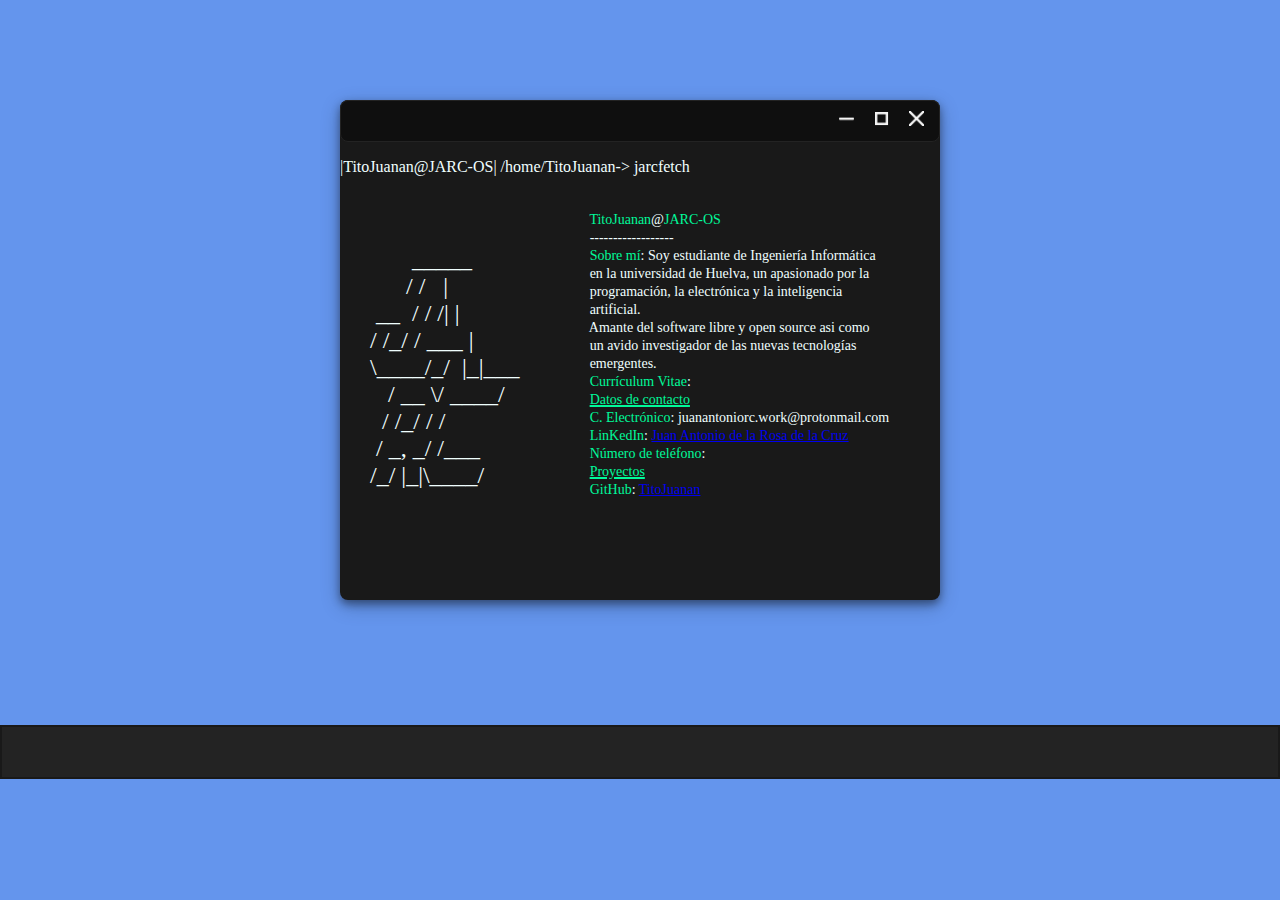
<file: src/index.html>
<!DOCTYPE html>
<html lang="es">
<head>
    <meta charset="UTF-8">
    <meta name="viewport" content="width=device-width, initial-scale=1.0">
    <link rel="stylesheet" href="css/styles.css">
    <title>TitoJuananWebsite</title>
    <link rel="icon" type="image/x-icon" href="../resources/favicon/favicon.ico">
</head>
<body>
    <div class="portfolio">
        <div class="terminal">
            <div class="up-border">
                 <img src="../resources/img/minimize.png" alt="" class="up-border">
                 <img src="../resources/img/resize.png" alt="" class="up-border">
                 <img src="../resources/img/quit.png" alt="" class="up-border-quit">
            </div>

            <div class="information">
                <p class="command-line">|TitoJuanan@JARC-OS| /home/TitoJuanan-> jarcfetch</p>
                <span class="logo">
                  
            _____ 
           / /   |   
      __  / / /| |   
     / /_/ / ___ |   
     \____/_/  |_|___
        / __ \/ ____/
       / /_/ / /     
      / _, _/ /___   
     /_/ |_|\____/   
                    
                </span>
                <span class="text">
                    <span class="section-1">TitoJuanan</span>@<span class="section-1">JARC-OS</span>
                    ------------------
                    <span class="section-1">Sobre mí</span>: Soy estudiante de Ingeniería Informática
                    en la universidad de Huelva, un apasionado por la
                    programación, la electrónica y la inteligencia
                    artificial.
                    Amante del software libre y open source asi como
                    un avido investigador de las nuevas tecnologías
                    emergentes.
                    <span class="section-1">Currículum Vitae</span>: 
                    <span class="section-2">Datos de contacto</span>
                    <span class="section-1">C. Electrónico</span>: juanantoniorc.work@protonmail.com
                    <span class="section-1">LinKedIn</span>: <a href="https://www.linkedin.com/in/juan-antonio-de-la-rosa-de-la-cruz-036b93298">Juan Antonio de la Rosa de la Cruz</a>
                    <span class="section-1">Número de teléfono</span>: 
                    <span class="section-2">Proyectos</span>
                    <span class="section-1">GitHub</span>: <a href="https://github.com/TitoJuanan">TitoJuanan</a>
                </span>
            </div>
        </div>

        <div class="bar">
            
        </div>
    </div>
</body>
</html>
</file>
<file: src/css/styles.css>
body {
    background-color: cornflowerblue;
    margin: 0;
    overflow: hidden;
}

div.up-border {
    background-color: rgb(15, 15, 15);
    height: 40px;
    text-align: right;
    border-radius: 8px;
    border: solid 1px rgb(35, 35, 35);    
}

div.terminal {
    background-color: rgb(25, 25, 25);
    margin: 100px 340px;
    height: 500px;
    border-radius: 8px;
    box-shadow: 0 4px 8px 0 rgba(0, 0, 0, 0.4), 0 6px 20px 0 rgba(0, 0, 0, 0.23);
}

div.bar {
    background-color: rgb(35, 35, 35);
    margin-top: 125px;
    height: 50px;
    border: solid 2px rgb(25, 25, 25);
}

img.up-border {
    margin: 10px 8px;
    width: 15px;
}
img.up-border-quit {
    margin: 10px 15px 10px 8px;
    width: 15px;
}

p.command-line {
    color: azure;
}

span.logo {
    color: azure;
    font-size: 24px;
    white-space: pre;
    display: inline;
    float: inline-start;
}

span.text {
    color: azure;
    font-size: 14px;
    white-space: pre;
    display: inline;
}

span.section-1 {
    color: mediumspringgreen;
    font-size: 14px;
}

span.section-2 {
    color: mediumspringgreen;
    font-size: 14px;
    text-decoration-line: underline;
    text-decoration-thickness: 1.5px;
}
</file>
